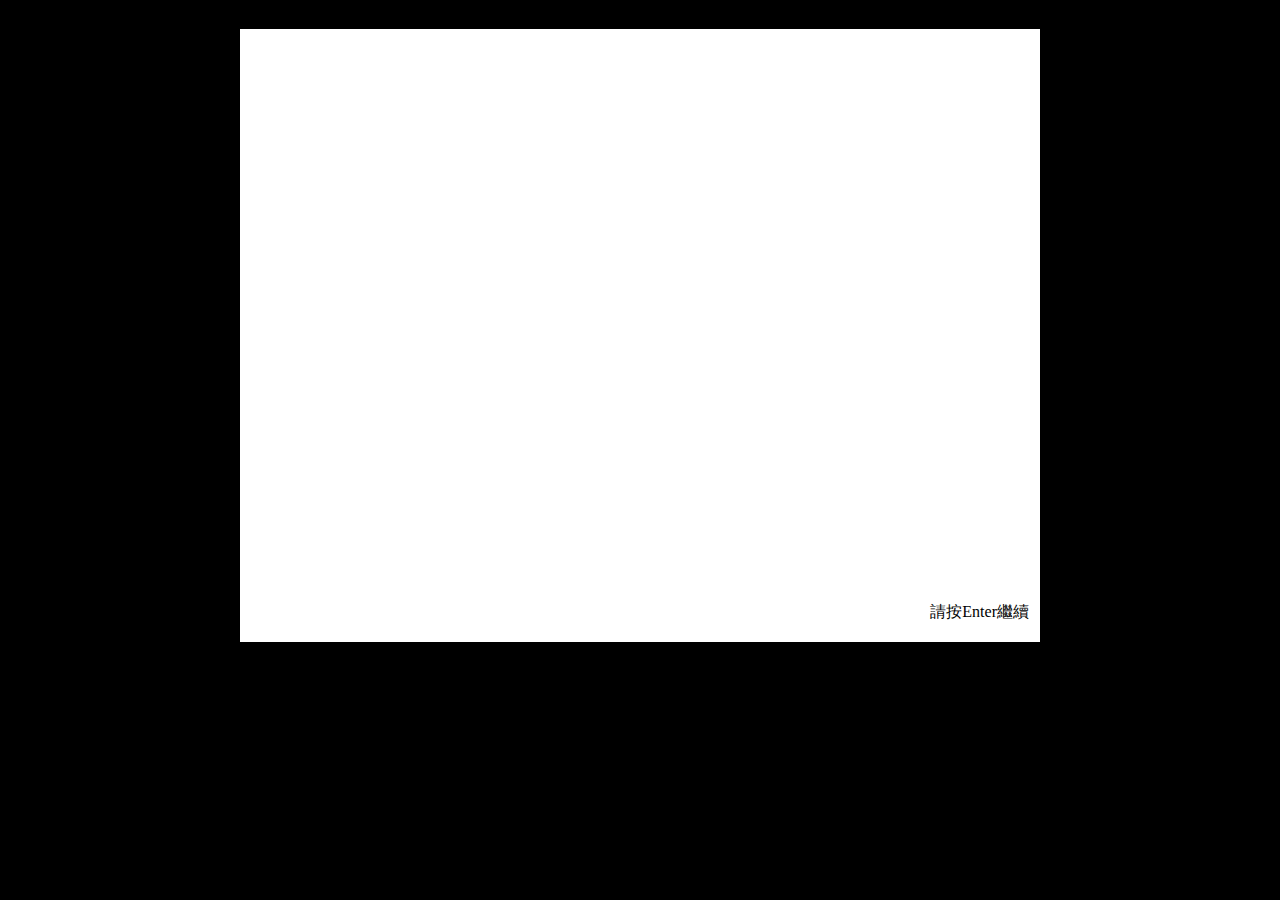
<file: fullscreen.html>
<!DOCTYPE html PUBLIC "-//W3C//DTD XHTML 1.0 Transitional//EN" "http://www.w3.org/TR/xhtml1/DTD/xhtml1-transitional.dtd">
<html xmlns="http://www.w3.org/1999/xhtml">
<head>
<meta http-equiv="Content-Type" content="text/html; charset=utf-8" />
<title>無標題文件</title>
</head>
<script type="text/javascript"> 
function chkBrowse(){
	var browser = {
		version: parseInt(window.navigator.appVersion),
		isFF: (window.navigator.appName.indexOf("Netscape") != -1),
		isIE: (window.navigator.appName.indexOf("Microsoft") != -1),
		st: document.documentElement.scrollTop|| document.body.scrollTop,
		cw: document.documentElement.clientWidth || document.body.clientWidth,
		ch: document.documentElement.clientHeight|| document.body.clientHeight
	};

	if(browser.isFF == true){
		fullscreen();
	}
}

function fullscreen() { 
	window.moveTo(0, 0);
	window.resizeTo(screen.availWidth, screen.availHeight); 
}

function checkKeycode(e) {
	var keycode;
	if (window.event) {
		keycode = window.event.keyCode;
	}else if (e){
		keycode = e.which;
	}
	
	if (keycode == 13){

		location.href = 'sample.php';
	}else if (keycode == 116){
		//禁止 F5 的重整 
     	if(event.preventdefault) {
     		event.preventdefault(); //FireFox
     	}else{
			event.returnValue = false; //IE
		}
		keyCode = 0;
	}else{
		void(0);
	}

}

document.onkeydown = checkKeycode;

</script> 

<body onload="chkBrowse()" bgcolor="#000000" leftmargin="0" rightmargin="0">
<font color="#FFFFFF">
</font>
<table width="100%" height="100%" border="0">
  <tr>
    <td valign="middle">
    &nbsp;
    <table width="800" height="600" border="0" id="IAT_area" bgcolor="#FFFFFF" align="center">
      <tr>
        <td height="550">&nbsp;</td>
      </tr>
      <tr>
        <td height="50"><p align="right">請按Enter繼續&nbsp;&nbsp;</p></td>
      </tr>
    </table>
    </td>
  </tr>
</table>
</body>
</html>
</file>
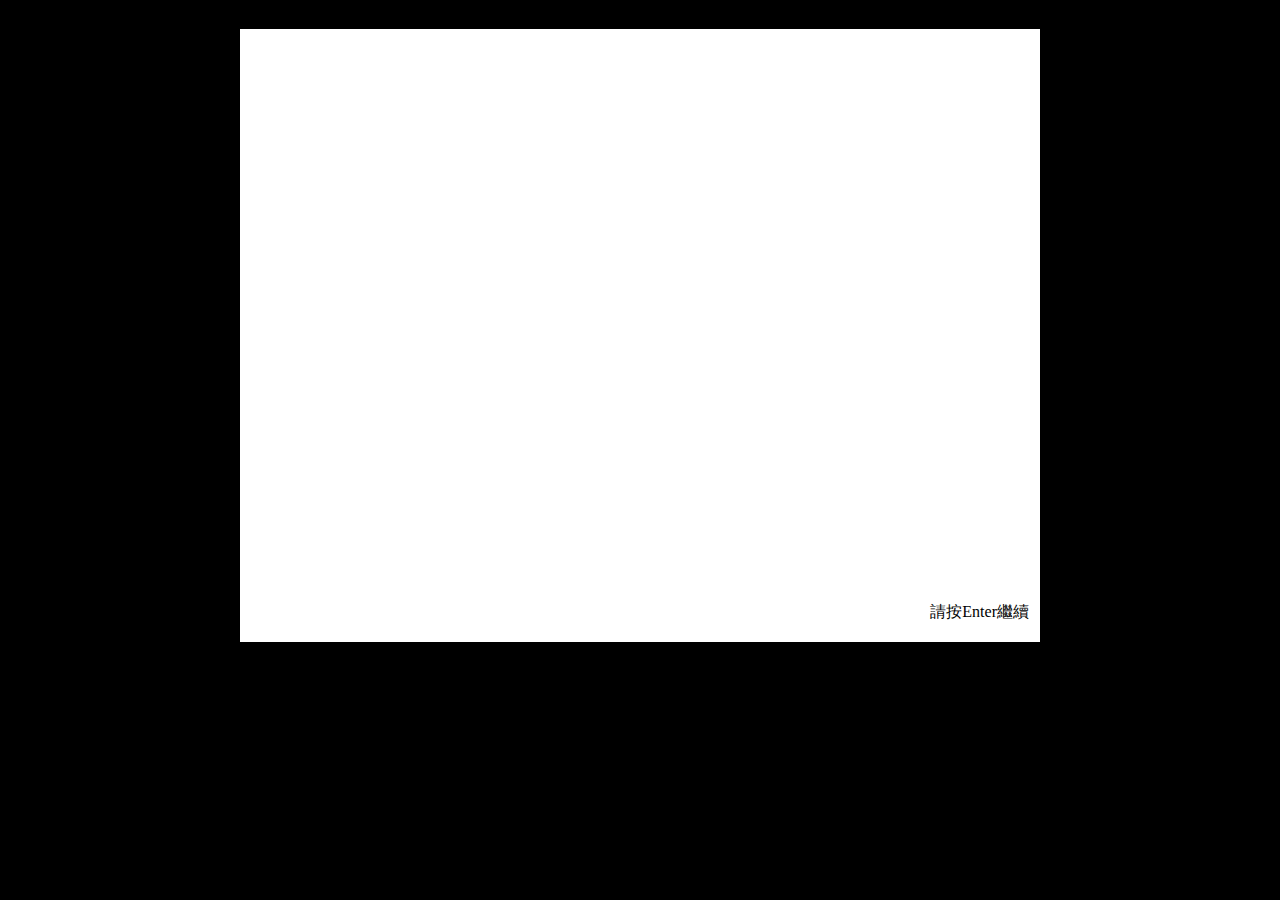
<file: fullscreen2.html>
<!DOCTYPE html PUBLIC "-//W3C//DTD XHTML 1.0 Transitional//EN" "http://www.w3.org/TR/xhtml1/DTD/xhtml1-transitional.dtd">
<html xmlns="http://www.w3.org/1999/xhtml">
<head>
<meta http-equiv="Content-Type" content="text/html; charset=utf-8" />
<title>無標題文件</title>
</head>
<script type="text/javascript"> 
function chkBrowse(){
	var browser = {
		version: parseInt(window.navigator.appVersion),
		isFF: (window.navigator.appName.indexOf("Netscape") != -1),
		isIE: (window.navigator.appName.indexOf("Microsoft") != -1),
		st: document.documentElement.scrollTop|| document.body.scrollTop,
		cw: document.documentElement.clientWidth || document.body.clientWidth,
		ch: document.documentElement.clientHeight|| document.body.clientHeight
	};

	if(browser.isIE == false){
		fullscreen();
	}
}

function fullscreen() { 
	window.moveTo(0, 0);
	window.resizeTo(screen.availWidth, screen.availHeight); 
}

function checkKeyEvent(ee)
{
     var e = ee ? ee : window.event;

     if(e.keyCode == 116)
     {
     	//禁止 F5 的重整 
     	if(e.preventdefault) {
     		e.preventdefault(); //FireFox
     	}else{
			e.returnValue = false; //IE
     	}
     	e.keyCode = 0;
     }else if (e.keyCode == 13)
	 {
	 	location.href = 'iat_block3.php';
	 }
}
     
function addEvent(obj, eventName, handler)
{ 
     if (obj.addEventListener) 
     obj.addEventListener(eventName, handler, false); //Mozilla 
     else 
     obj.attachEvent("on" + eventName, handler); //IE
}
addEvent(document, "keydown", checkKeyEvent);

</script> 

<body onload="chkBrowse()" bgcolor="#000000" leftmargin="0" rightmargin="0"
onkeydown="if (event.keyCode=='116') {event.keyCode=0;event.returnValue=false;} ">
<font color="#FFFFFF">
</font>
<table width="100%" height="100%" border="0">
  <tr>
    <td valign="middle">
    &nbsp;
    <table width="800" height="600" border="0" id="IAT_area" bgcolor="#FFFFFF" align="center">
      <tr>
        <td height="550">&nbsp;</td>
      </tr>
      <tr>
        <td height="50"><p align="right">請按Enter繼續&nbsp;&nbsp;</p></td>
      </tr>
    </table>
    </td>
  </tr>
</table>
</body>
</html>
</file>
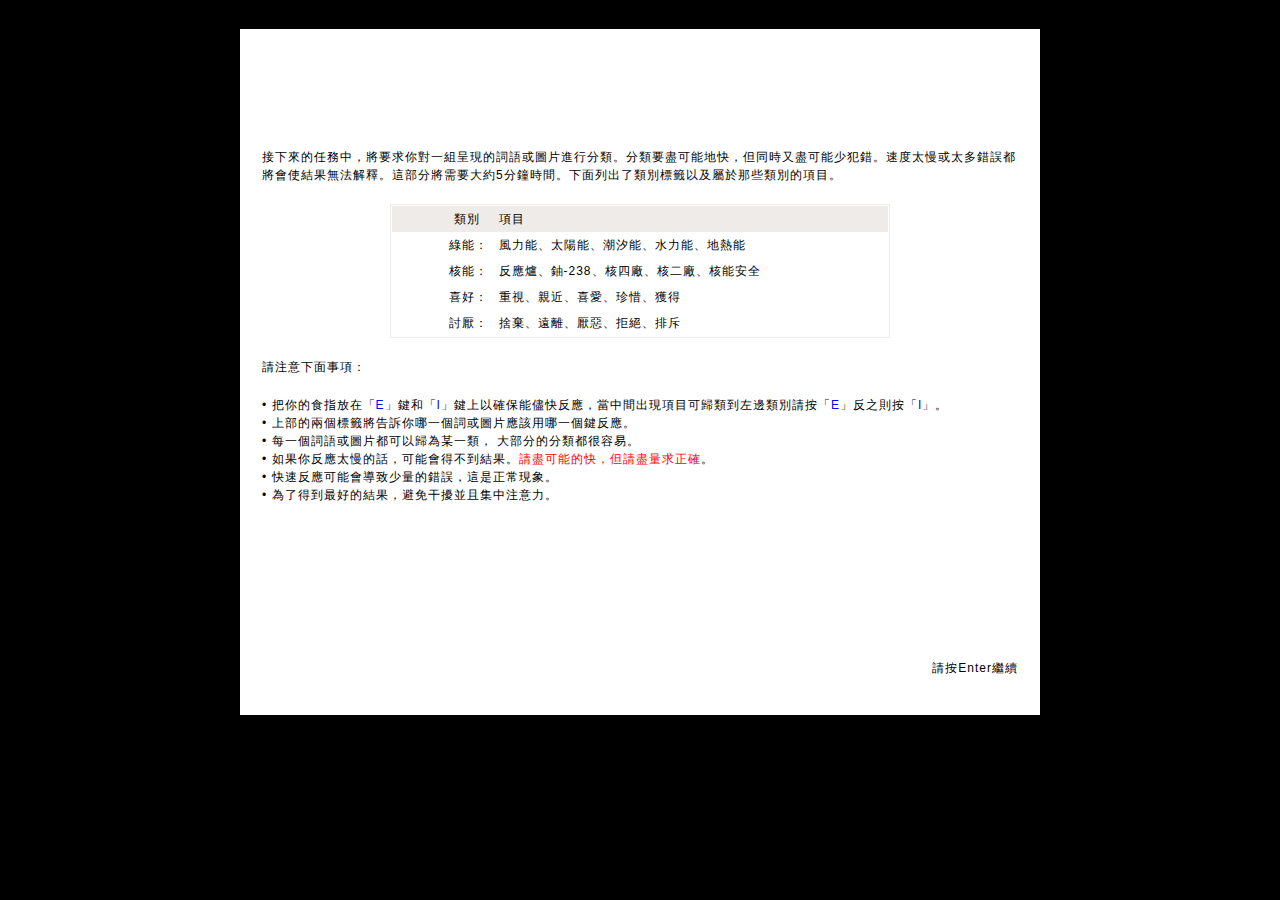
<file: iat_reminder.html>
<!DOCTYPE html PUBLIC "-//W3C//DTD XHTML 1.0 Transitional//EN" "http://www.w3.org/TR/xhtml1/DTD/xhtml1-transitional.dtd">
<html xmlns="http://www.w3.org/1999/xhtml">
<head>
<meta http-equiv="Content-Type" content="text/html; charset=utf-8" />
<title>正式開始 - IAT System</title>
<link rel="stylesheet" type="text/css" href="iat.css">
</head>
<script type="text/javascript"> 
function chkBrowse(){
	var browser = {
		version: parseInt(window.navigator.appVersion),
		isFF: (window.navigator.appName.indexOf("Netscape") != -1),
		isIE: (window.navigator.appName.indexOf("Microsoft") != -1),
		st: document.documentElement.scrollTop|| document.body.scrollTop,
		cw: document.documentElement.clientWidth || document.body.clientWidth,
		ch: document.documentElement.clientHeight|| document.body.clientHeight
	};

	if(browser.isIE == false){
		fullscreen();
	}
}

function fullscreen() { 
	window.moveTo(0, 0);
	window.resizeTo(screen.availWidth, screen.availHeight); 
}

function checkKeyEvent(ee)
{
     var e = ee ? ee : window.event;

     if(e.keyCode == 116)
     {
     	//禁止 F5 的重整 
     	if(e.preventdefault) {
     		e.preventdefault(); //FireFox
     	}else{
			e.returnValue = false; //IE
     	}
     	e.keyCode = 0;
     }else if (e.keyCode == 13)
	 {
	 	location.href = 'iat_block01.php';
	 }
}
     
function addEvent(obj, eventName, handler)
{ 
     if (obj.addEventListener) 
     obj.addEventListener(eventName, handler, false); //Mozilla 
     else 
     obj.attachEvent("on" + eventName, handler); //IE
}
addEvent(document, "keydown", checkKeyEvent);

</script> 

<body onload="chkBrowse()" bgcolor="#000000" leftmargin="0" rightmargin="0"
onkeydown="if (event.keyCode=='116') {event.keyCode=0;event.returnValue=false;} "
oncontextmenu="return false"
 ondragstart="return false"
 onselectstart ="return false"
 onselect="document.selection.empty()"
 oncopy="document.selection.empty()"
 onbeforecopy="return false">
<font color="#FFFFFF">
</font>
<table width="100%" height="100%" border="0">
  <tr>
    <td valign="middle">
    &nbsp;
    <table width="800" height="600" border="0" bgcolor="#FFFFFF" align="center">
      <tr>
        <td height="550" class="IAT_area">
        <p>接下來的任務中，將要求你對一組呈現的詞語或圖片進行分類。分類要盡可能地快，但同時又盡可能少犯錯。速度太慢或太多錯誤都將會使結果無法解釋。這部分將需要大約5分鐘時間。下面列出了類別標籤以及屬於那些類別的項目。</p>
        <p>&nbsp;</p>
        <table border="1" cellspacing="0" style="border-collapse: collapse" bordercolor="#EEEBE8" width="500" align="center" id="main_table_Outborder">
	<tr>
		<td>
            <table width="100%" border="0" align="center" cellpadding="3" cellspacing="0" style="border-collapse: collapse">
          		<tr bordercolor="#EEEBE8" bgcolor="#EEEBE8"> 
    				<th width="20%"><p align="right">類別&nbsp;&nbsp;</p></th>
                    <th width="80%"><p align="left">&nbsp;項目</p></th>
    			</tr>
				<tr bordercolor="#EEEBE8" bgcolor="#FFFFFF"> 
    				<td width="20%" align="right"><p>綠能：</p></td>
                    <td width="80%" align="left"><p>&nbsp;風力能、太陽能、潮汐能、水力能、地熱能</p></td>
				</tr>
                <tr bordercolor="#EEEBE8" bgcolor="#FFFFFF"> 
    				<td width="20%" align="right"><p>核能：</p></td>
                    <td width="80%" align="left"><p>&nbsp;反應爐、鈾-238、核四廠、核二廠、核能安全</p></td>
				</tr>
                <tr bordercolor="#EEEBE8" bgcolor="#FFFFFF"> 
    				<td width="20%" align="right"><p>喜好：</p></td>
                    <td width="80%" align="left"><p>&nbsp;重視、親近、喜愛、珍惜、獲得</p></td>
				</tr>
                <tr bordercolor="#EEEBE8" bgcolor="#FFFFFF"> 
    				<td width="20%" align="right"><p>討厭：</p></td>
                    <td width="80%" align="left"><p>&nbsp;捨棄、遠離、厭惡、拒絕、排斥</p></td>
				</tr>
			</table>
		</td>
	</tr>
	</table>
        <p>&nbsp;</p>
        <p>請注意下面事項：</p>
        <p>&nbsp;</p>
        <p>• 把你的食指放在「<font color="#0000FF"><strong>E</strong></font>」鍵和「<font color="#0000FF"><strong>I</strong></font>」鍵上以確保能儘快反應，當中間出現項目可歸類到左邊類別請按「<font color="#0000FF"><strong>E</strong></font>」反之則按「<font color="#0000FF"><strong>I</strong></font>」。 <br />
          • 上部的兩個標籤將告訴你哪一個詞或圖片應該用哪一個鍵反應。 <br />
          • 每一個詞語或圖片都可以歸為某一類， 大部分的分類都很容易。 <br />
          • 如果你反應太慢的話，可能會得不到結果。<font color="#FF0000">請盡可能的快，但請盡量求正確</font>。 <br />
          • 快速反應可能會導致少量的錯誤，這是正常現象。 <br />
          • 為了得到最好的結果，避免干擾並且集中注意力。</p></td>
      </tr>
      <tr>
        <td height="50" class="IAT_area"><p align="right">請按Enter繼續</p></td>
      </tr>
    </table>
    </td>
  </tr>
</table>
</body>
</html>
</file>
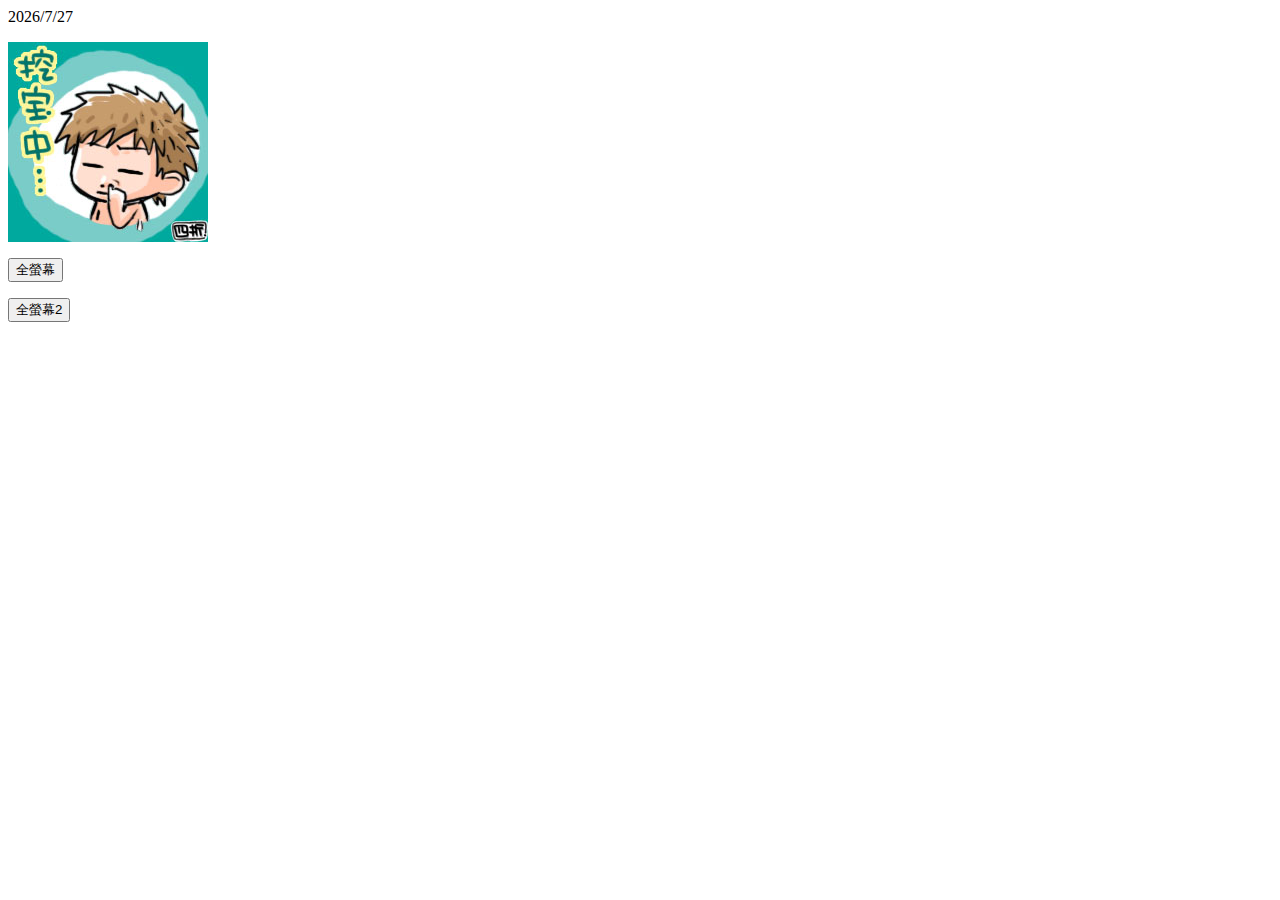
<file: test.html>
<!DOCTYPE html PUBLIC "-//W3C//DTD XHTML 1.0 Transitional//EN" "http://www.w3.org/TR/xhtml1/DTD/xhtml1-transitional.dtd">
<html xmlns="http://www.w3.org/1999/xhtml">
<head>
<meta http-equiv="Content-Type" content="text/html; charset=utf-8" />
<title>JAVA鍵盤事件測試</title>
</head>
<script language="JavaScript">
//預先載入圖片
imgArray = new Array();
imgArray[0] = new Image(); 
imgArray[0].src = "images/Rabbit.jpg"; 

imgArray[1] = new Image(); 
imgArray[1].src = "images/Penguin.jpg";
	
imgArray[2] = new Image(); 
imgArray[2].src = "images/Monkey.jpg";
	
imgArray[3] = new Image(); 
imgArray[3].src = "images/Frog.jpg";

imgArray[4] = new Image(); 
imgArray[4].src = "images/Beaver.jpg";
	
imgArray[5] = new Image(); 
imgArray[5].src = "images/Bear.jpg";
	
imgArray[6] = new Image(); 
imgArray[6].src = "images/Alien.jpg";

document.onkeydown = checkKeycode;

function checkKeycode(e) {
	var keycode;
	if (window.event) {
		keycode = window.event.keyCode;
	}else if (e){
		keycode = e.which;
	}
	
	if(keycode == 87){
		nextPic();
	}else if(keycode == 73){
		nextPic();
	}else{
		void(0);
	}

}


//產生圖片的隨機號碼
function random_num(n) {
	if(navigator.appVersion.charAt(0) <=2 && navigator.appName.charAt(0) == "N") 
	{
		t = new Date();
		t = t.getTime(); t += ""; t = t.substring(t.length-3,t.length); t = eval(t)/1000;
		t = Math.floor(t*n);
		return t;
	}else 
	{
		t = Math.floor(Math.random()*n);
		return t;
	}
}

var startTime = 0;


function setStartTime(){
	var d1 = new Date();
	startTime = d1.getTime();
	count_i = true;
}
var count_i = false;

function nextPic(){
	var d2 = new Date();
	var endTime = d2.getTime();
	var responseTime = endTime-startTime;
	if(count_i == true){
	alert("Response Time: "+responseTime+" (ms)");
	}
	var imgMax =7; //圖片的張數
	var PictureNum = random_num(imgMax);
	document.iatImg.src = imgArray[PictureNum].src;
	if(document.iatImg.complete){//如果圖片已經存在瀏覽器暫存
		setStartTime();
	}else{
		document.iatImg.onload = setStartTime();
	}
	
}

var tomorrowDate = new Date();

tomorrowDate.setTime(tomorrowDate.getTime() + 60*60*24*1000*1);

var expireDay = tomorrowDate.getFullYear().toString() + "/" + (tomorrowDate.getMonth() + 1).toString() + "/" + tomorrowDate.getDate();
document.write(expireDay);

</script>


<body>
<p><img name="iatImg" src="images/welcome.jpg" border="0" /></p>
<p><input type="button" value="全螢幕" onclick="javascript:window.open('fullscreen.html','操作視窗','fullscreen=yes,location=no,menubar=no,resizable=no,scrollbars=no,status=no,toolbar=no')" /></p>
<p>
  <input type="button" value="全螢幕2" onclick="javascript:window.open('fullscreen2.html','操作視窗','fullscreen=yes,location=no,menubar=no,resizable=no,scrollbars=no,status=no,toolbar=no')" />
</p>
</body>
</html>
</file>
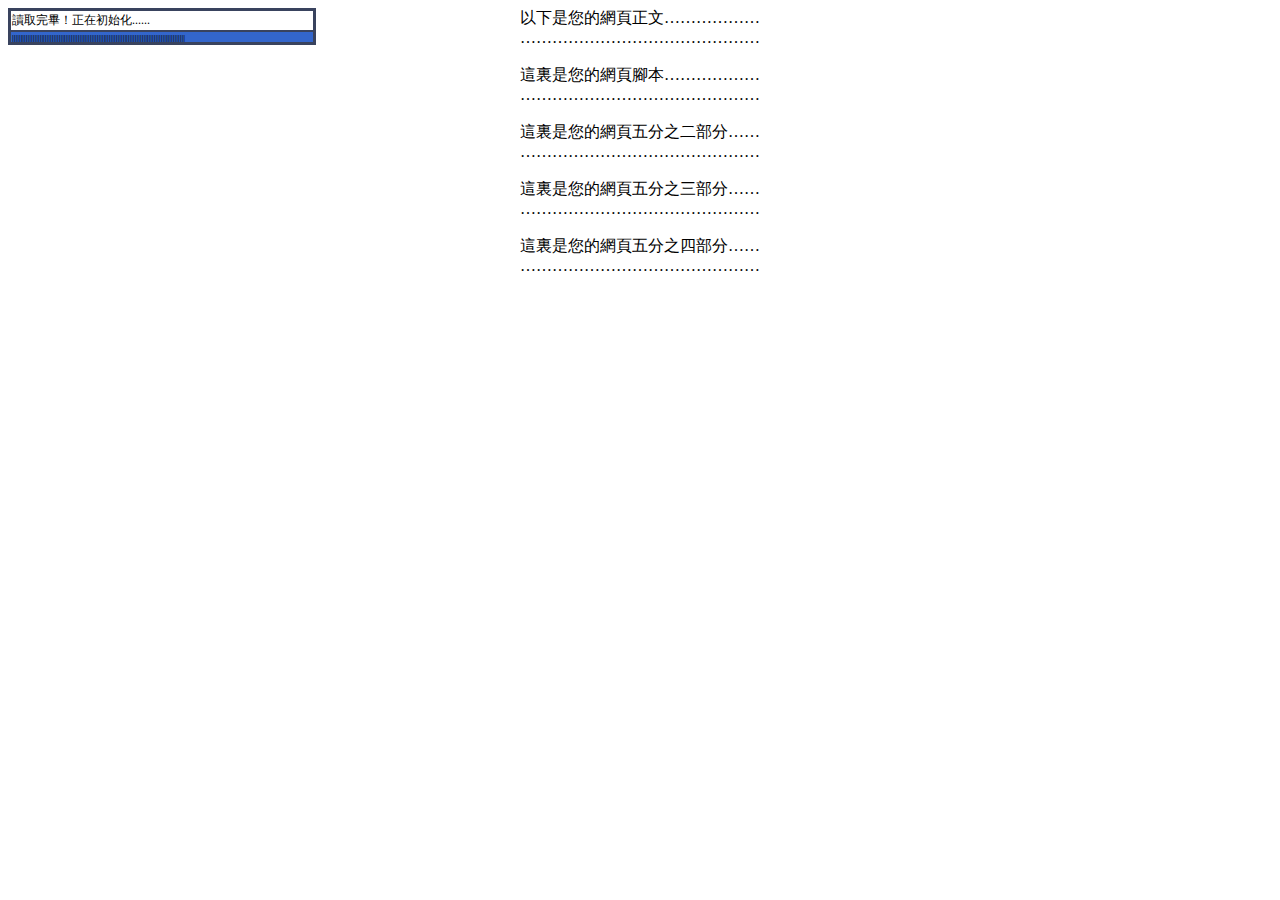
<file: test2.html>
<!DOCTYPE html PUBLIC "-//W3C//DTD XHTML 1.0 Transitional//EN" "http://www.w3.org/TR/xhtml1/DTD/xhtml1-transitional.dtd">
<html xmlns="http://www.w3.org/1999/xhtml">
<head>
<meta http-equiv="Content-Type" content="text/html; charset=utf-8" />
<title>無標題文件</title>
</head>

<body>
<center>
<script language="javascript" type="text/javascript">
//設定進度條橫坐標到螢幕中央
var bar_x_i=screen.width/2-153;
//設定進度條縱坐標到螢幕中央
var bar_y_i=screen.height/2-50;
//將讀取進度初始值設定為0
var percent_i=0;
//定義關閉進度顯示視窗函數
function closebar()
{
 //關閉進度顯示視窗
 document.all('bar').style.visibility='hidden';
}
//定義顯示進度條函數
function loadbar(text_str,plus_i,finished)
{
 //判斷是否讀取完畢
 if (finished)
 {
  //顯示“讀取完畢”
  document.all('bar_title').innerText=text_str;
  //暫停5秒鐘，然後關閉
  setTimeout('closebar()',5000);
 }
 else
 {
  //增加載入百分比
  percent_i+=plus_i;
   //增加進度條長度
  for (var i=0,percent_s='';i<percent_i;i++)
   percent_s+='|';
  //顯示進度條
  document.all('bar_load').innerText=percent_s;
  //顯示提示文字
  document.all('bar_title').innerText=text_str+' '+percent_i+'%';
 }
}

//讀取進度視窗
var loadtable=""
loadtable+="<table id='bar' border='2' cellspacing='0' bordercolor='#39435E' bgcolor='#FFFFFF' width='308' height='20' style='position:absolute; top:expression(bar_y_i); left:expression(bar_x_i); font-family:宋體; font-size:9pt'>";
loadtable+="<tr><td height='12'>";
loadtable+="<div id='bar_title'>正在讀取網頁......</div>";
loadtable+="</td></tr><tr><td bgcolor=#3366CC height=8>";
loadtable+="<div id='bar_load' style='font-family:Arial; font-size:5pt;'>||</div>";
loadtable+="</td></tr></table>";
document.write (loadtable);
</script>
<script>loadbar('正在讀取網頁正文......',20,false);</script>
以下是您的網頁正文………………<br>
………………………………………<br><br>
<script>loadbar('正在讀取網頁腳本......',20,false);</script>
這裏是您的網頁腳本………………<br>
………………………………………<br><br>
<script>loadbar('隨便寫些什麼..........',20,false);</script>
這裏是您的網頁五分之二部分……<br>
………………………………………<br><br>
<script>loadbar('隨便寫些什麼..........',20,false);</script>
這裏是您的網頁五分之三部分……<br>
………………………………………<br><br>
<script>loadbar('正在下載圖片資訊......',20,false);</script>
這裏是您的網頁五分之四部分……<br>
………………………………………<br><br>
<script>loadbar('讀取完畢！正在初始化......',0,true);</script>
</center>
</body>

</html>
</file>
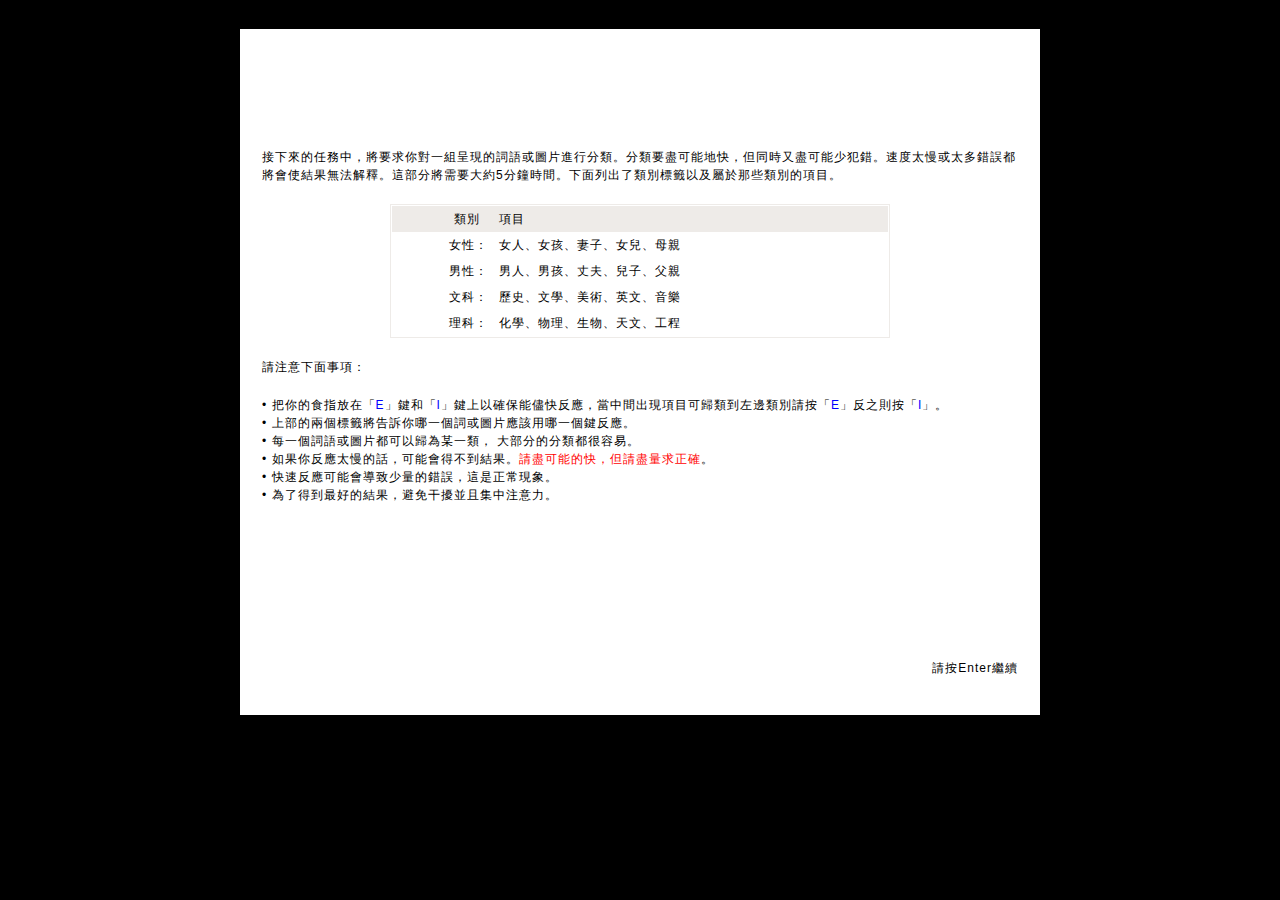
<file: warmup_reminder.html>
<!DOCTYPE html PUBLIC "-//W3C//DTD XHTML 1.0 Transitional//EN" "http://www.w3.org/TR/xhtml1/DTD/xhtml1-transitional.dtd">
<html xmlns="http://www.w3.org/1999/xhtml">
<head>
<meta http-equiv="Content-Type" content="text/html; charset=utf-8" />
<title>暖身任務</title>
<link rel="stylesheet" type="text/css" href="iat.css">
</head>
<script type="text/javascript"> 
function chkBrowse(){
	var browser = {
		version: parseInt(window.navigator.appVersion),
		isFF: (window.navigator.appName.indexOf("Netscape") != -1),
		isIE: (window.navigator.appName.indexOf("Microsoft") != -1),
		st: document.documentElement.scrollTop|| document.body.scrollTop,
		cw: document.documentElement.clientWidth || document.body.clientWidth,
		ch: document.documentElement.clientHeight|| document.body.clientHeight
	};

	if(browser.isIE == false){
		fullscreen();
	}
}

function fullscreen() { 
	window.moveTo(0, 0);
	window.resizeTo(screen.availWidth, screen.availHeight); 
}

function checkKeyEvent(ee)
{
     var e = ee ? ee : window.event;

     if(e.keyCode == 116)
     {
     	//禁止 F5 的重整 
     	if(e.preventdefault) {
     		e.preventdefault(); //FireFox
     	}else{
			e.returnValue = false; //IE
     	}
     	e.keyCode = 0;
     }else if (e.keyCode == 13)
	 {
	 	location.href = 'iat_warmup01.php';
	 }
}
     
function addEvent(obj, eventName, handler)
{ 
     if (obj.addEventListener) 
     obj.addEventListener(eventName, handler, false); //Mozilla 
     else 
     obj.attachEvent("on" + eventName, handler); //IE
}
addEvent(document, "keydown", checkKeyEvent);

</script> 

<body onload="chkBrowse()" bgcolor="#000000" leftmargin="0" rightmargin="0"
onkeydown="if (event.keyCode=='116') {event.keyCode=0;event.returnValue=false;} "
oncontextmenu="return false"
 ondragstart="return false"
 onselectstart ="return false"
 onselect="document.selection.empty()"
 oncopy="document.selection.empty()"
 onbeforecopy="return false">
<font color="#FFFFFF">
</font>
<table width="100%" height="100%" border="0">
  <tr>
    <td valign="middle">
    &nbsp;
    <table width="800" height="600" border="0" bgcolor="#FFFFFF" align="center">
      <tr>
        <td height="550" class="IAT_area">
        <p>接下來的任務中，將要求你對一組呈現的詞語或圖片進行分類。分類要盡可能地快，但同時又盡可能少犯錯。速度太慢或太多錯誤都將會使結果無法解釋。這部分將需要大約5分鐘時間。下面列出了類別標籤以及屬於那些類別的項目。</p>
        <p>&nbsp;</p>
        <table border="1" cellspacing="0" style="border-collapse: collapse" bordercolor="#EEEBE8" width="500" align="center" id="main_table_Outborder">
	<tr>
		<td>
            <table width="100%" border="0" align="center" cellpadding="3" cellspacing="0" style="border-collapse: collapse">
          		<tr bordercolor="#EEEBE8" bgcolor="#EEEBE8"> 
    				<th width="20%"><p align="right">類別&nbsp;&nbsp;</p></th>
                    <th width="80%"><p align="left">&nbsp;項目</p></th>
    			</tr>
				<tr bordercolor="#EEEBE8" bgcolor="#FFFFFF"> 
    				<td width="20%" align="right"><p>女性：</p></td>
                    <td width="80%" align="left"><p>&nbsp;女人、女孩、妻子、女兒、母親</p></td>
				</tr>
                <tr bordercolor="#EEEBE8" bgcolor="#FFFFFF"> 
    				<td width="20%" align="right"><p>男性：</p></td>
                    <td width="80%" align="left"><p>&nbsp;男人、男孩、丈夫、兒子、父親</p></td>
				</tr>
                <tr bordercolor="#EEEBE8" bgcolor="#FFFFFF"> 
    				<td width="20%" align="right"><p>文科：</p></td>
                    <td width="80%" align="left"><p>&nbsp;歷史、文學、美術、英文、音樂</p></td>
				</tr>
                <tr bordercolor="#EEEBE8" bgcolor="#FFFFFF"> 
    				<td width="20%" align="right"><p>理科：</p></td>
                    <td width="80%" align="left"><p>&nbsp;化學、物理、生物、天文、工程</p></td>
				</tr>
			</table>
		</td>
	</tr>
	</table>
        <p>&nbsp;</p>
        <p>請注意下面事項：</p>
        <p>&nbsp;</p>
        <p>• 把你的食指放在「<font color="#0000FF"><strong>E</strong></font>」鍵和「<font color="#0000FF"><strong>I</strong></font>」鍵上以確保能儘快反應，當中間出現項目可歸類到左邊類別請按「<font color="#0000FF"><strong>E</strong></font>」反之則按「<font color="#0000FF"><strong>I</strong></font>」。 <br />
          • 上部的兩個標籤將告訴你哪一個詞或圖片應該用哪一個鍵反應。 <br />
          • 每一個詞語或圖片都可以歸為某一類， 大部分的分類都很容易。 <br />
          • 如果你反應太慢的話，可能會得不到結果。<font color="#FF0000">請盡可能的快，但請盡量求正確</font>。 <br />
          • 快速反應可能會導致少量的錯誤，這是正常現象。 <br />
          • 為了得到最好的結果，避免干擾並且集中注意力。</p></td>
      </tr>
      <tr>
        <td height="50" class="IAT_area"><p align="right">請按Enter繼續</p></td>
      </tr>
    </table>
    </td>
  </tr>
</table>
</body>
</html>
</file>
<file: iat.css>
@charset "utf-8";
/* CSS Document */

p  {
	margin-top:1px;
	margin-bottom:1px;
	letter-spacing:1px;
	font-style:normal;
	font-variant:normal;
	font-weight:lighter;
	line-height:150%;
	font-size:12px;
	font-family:Verdana,Arial,Tahoma;
}
	
a:link       { font-style: normal; font-variant: normal; font-weight: normal; font-size: 9pt; 
               font-family: Tahoma; text-decoration: none; color: #0000FF }
a:visited    { font-style: normal; font-variant: normal; font-weight: normal; font-size: 9pt; 
               font-family: Tahoma, Arial, Helvetica; text-decoration: none; 
               color: #0000FF }
a:active     { font-style: normal; font-variant: normal; font-weight: normal; font-size: 9pt; 
               font-family: Tahoma, Arial, Helvetica; text-decoration: none; 
               color: #0000FF }
a:hover      { font-style: normal; font-variant: normal; font-weight: normal; font-size: 9pt; 
               font-family: Tahoma; color: #FF0000; text-decoration: none }

TD#link {
}
#link A {color: #666666; text-decoration:none; font-family:Tahoma; font-size:9 pt; font-weight:bold}
#link A:link {POSITION: relative; text-decoration:none; font-family:Tahoma; font-size:9 pt; color:#000000; font-weight:bold }
#link A:hover {LEFT: 1px; POSITION: relative; TOP: 1px; text-decoration:none; font-family:Tahoma; font-size:9 pt; color:#FF6666; font-weight:bold }
#link A:active {}

.link_content {

font-family: Verdana; font-size: 8 pt; letter-spacing: 0}

TD#ncl_link {
}
#ncl_link A:hover {LEFT: 1px; POSITION: relative; TOP: 1px; 
}

.head {
	BACKGROUND-POSITION: left 50%; FONT-WEIGHT: bold; COLOR: #FFFFFF; LINE-HEIGHT: 22px; HEIGHT: 24px; BACKGROUND-COLOR: #AD9F8C; TEXT-ALIGN: center; font-size:9 pt; font-family:Tahoma
}

.Buton {color: #000000}
.leftmenu		{border-right:1px solid #B4B4B4; padding:10px; border-left-width:1; border-top-width:1; border-bottom-width:1 }
.user_stat_table    {border-bottom:1px none #90528a;background-color:#ffffdf; border-left-color:#90528a; border-right-color:#90528a; border-top-color:#90528a}
.user_stat_text	 {FONT-SIZE: 9pt; FONT-FAMILY: Tahoma; LETTER-SPACING: 1px;PADDING-RIGHT: 5px; PADDING-LEFT: 5px; PADDING-BOTTOM: 5px; PADDING-TOP: 5px}


td.list		{
	padding:5px;
	font-size: 9 pt;
}

td.IAT_area {
	padding:20px;
}
<!-- Ajax loader img -->
.loader {
	background-repeat: no-repeat;
	background-image: url(../images/loader.gif);
	height: 25px;
	width: 20px;
	display: inline;
	margin-right: 5px;
	line-height: 25px;
	font-size: 22px;
	vertical-align:middle;
}

.loading {
	background-repeat: no-repeat;
	background-image: url(../images/loading.gif);
	height: 25px;
	width: 20px;
	display: inline;
	margin-right: 5px;
	line-height: 25px;
	font-size: 22px;
	vertical-align:middle;
}
<!-- 說明視窗 -->
#explain{
	position:absolute;
	background:#660044;-moz-opacity:0.9;filter:alpha(opacity=90);
	border:1px solid #666;
	color:#eee;
	padding:5px;
	font-size:13px;
	font-family:Tahoma;
	letter-spacing:1px;
}
</file>
